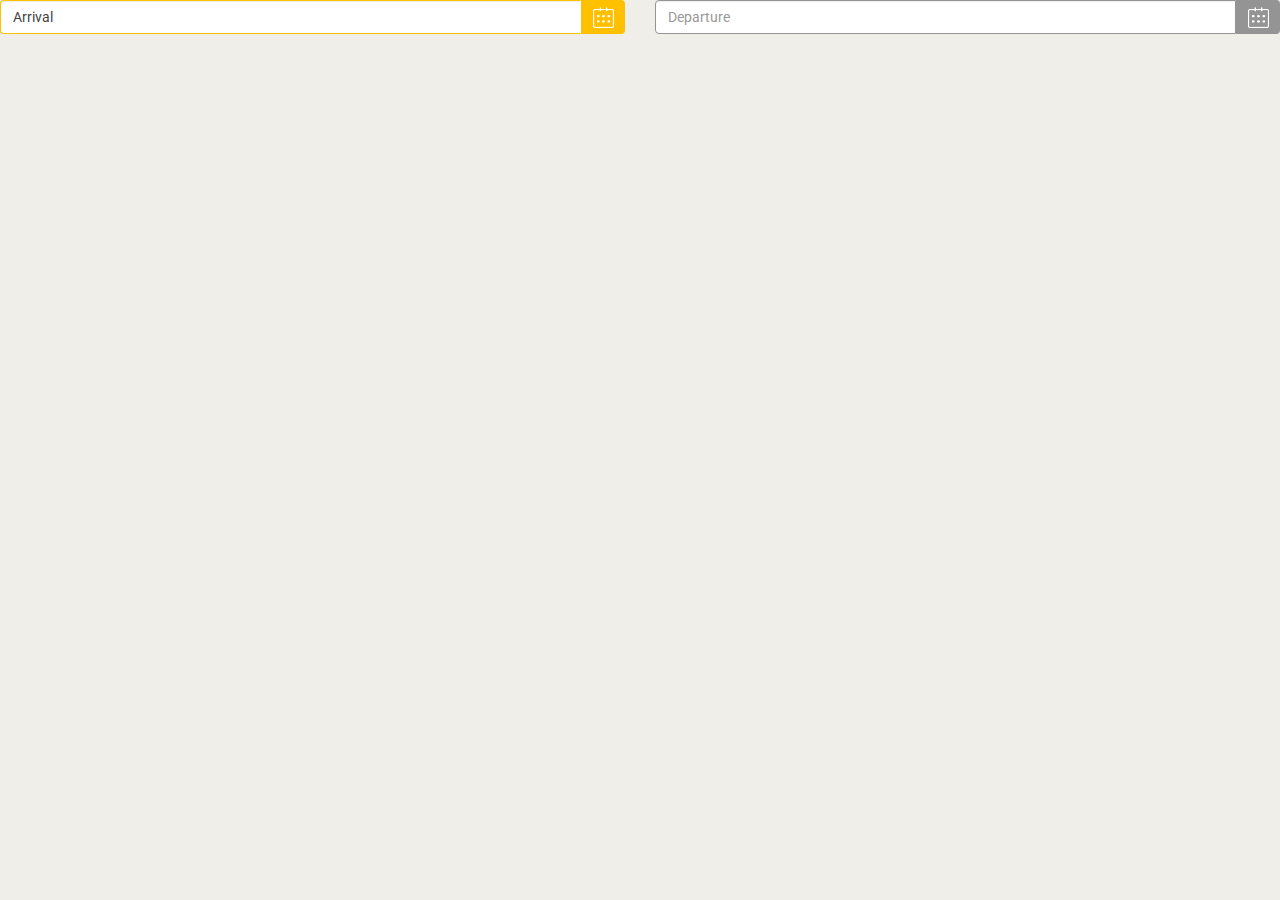
<file: index2.html>
<!doctype html>
<!--[if lte IE 8]><html class="lteie8"><![endif]-->
<!--[if gt IE 8]><!--><html><!--<![endif]-->
<head>
  <meta charset="utf-8">
  <title>Template</title>
  <meta name="viewport" content="initial-scale=1"/>
  <meta name="viewport" content="width=device-width, initial-scale=1.0, maximum-scale=1.0, user-scalable=no">
  <meta name="google-translate-customization" content="27e2a57448e5db71-e57288bac6c9d279-g6e5f1c0ed7134b39-15"></meta>
  <link rel="stylesheet" media="screen" href="css/jquery-ui-1.10.4.custom.css" >
  <link rel="stylesheet" media="screen" href="css/screen.css" >
  <link rel="stylesheet" media="screen" href="css/bootstrap.min.css" >
  <link rel="stylesheet" media="screen" href="css/bootstrap-theme.min.css" >

  <link href='http://fonts.googleapis.com/css?family=Roboto:400,400italic,700,100,900,300' rel='stylesheet' type='text/css'>
  <!--[if IE]><script src="js/html5shiv.js"></script><![endif]-->

  <script src="js/jquery.js"></script>
  <script src="js/bootstrap.min.js"></script>
  <script src="js/jquery.tools.min.js"></script>

  <script src="js/jquery.scrollTo.js"></script>
  <script src="js/jquery-ui-1.10.4.custom.min.js"></script>

  <script src="js/common.js"></script>
</head>
<body>










    <div class="row">
      <div class="col-md-6 col-sm-6 col-xs-6">
        <div class="input-group input-group_50 date1">
          <input type="text" class="form-control" placeholder="Arrival">
          <span class="input-group-addon  input-group-addon_cal">
          </span>
        </div>
        <div class="dp1-wrap">
          <div class="dp1"></div>
          <div class="dp1__in">
            <ul class="calendar__description">
              <li class="calendar__available"><span><i class="ico">10</i>Available</span></li>
              <li class="calendar__unavailable"><i class="ico">10</i><span>Unavailable</span></li>
              <li class="calendar__special"><i class="ico">10</i><span>Special offer</span></li>
            </ul>
          </div>
        </div>


        
      </div>
      <div class="col-md-6 col-sm-6 col-xs-6">
        <div class="input-group input-group_50 date2">
          <input type="text" class="form-control" placeholder="Departure">
          <span class="input-group-addon  input-group-addon_cal">
          </span>
        </div>
        <div class="dp2-wrap">
          <div class="dp2"></div>
          <div class="dp2__in">
            <ul class="calendar__description">
              <li class="calendar__available"><span><i class="ico">10</i>Available</span></li>
              <li class="calendar__unavailable"><i class="ico">10</i><span>Unavailable</span></li>
              <li class="calendar__special"><i class="ico">10</i><span>Special offer</span></li>
            </ul>
          </div>
        </div>
      </div>
    </div>





        







</body>
</html>
</file>
<file: css/screen.css>
/*done by Coderiver.com.ua */
html, body, div, span, applet, object, iframe, h1, h2, h3, h4, h5, h6, p, blockquote, pre, a, abbr, acronym, address, big, cite, code, del, dfn, em, img, ins, kbd, q, s, samp, small, strike, strong, sub, sup, tt, var, b, u, i, center, dl, dt, dd, ol, ul, li, fieldset, form, label, legend, table, caption, tbody, tfoot, thead, tr, th, td, article, aside, canvas, details, embed, figure, figcaption, footer, header, hgroup, menu, nav, output, ruby, section, summary, time, mark, audio, video { margin: 0; padding: 0; border: 0; vertical-align: baseline; }

body, html { height: 100%; }

img, fieldset, a img { border: none; }

input[type="submit"], button { cursor: pointer; }
input[type="submit"]::-moz-focus-inner, button::-moz-focus-inner { padding: 0; border: 0; }

textarea { overflow: auto; }

input, button { margin: 0; padding: 0; border: 0; }

input, textarea, select, button, h1, h2, h3, h4, h5, h6, a, span, a:focus { outline: none; }

ul, ol { list-style-type: none; }

@media only screen and (min-device-width: 320px) and (max-device-width: 480px) { * { -webkit-text-size-adjust: none; } }
table { border-spacing: 0; border-collapse: collapse; width: 100%; }

/*-------------------------  ------------------------- */
/*------------------------- general ------------------------- */
body { position: relative; font-size: 14px; line-height: 1.4; font-family: "Roboto", sans-serif !important; background: #f0eee8 !important; }

.out { padding-top: 9px; position: relative; }

.out__in { position: relative; z-index: 2; }

.bg { width: 100%; height: 845px; position: absolute; top: 0; left: 0; right: 0; background: url(../img/icons/bg.png) #f0eee8; background-repeat: no-repeat; background-size: cover; background-position: 50% 50%; }

.bg_mod { background: url(../img/bg.jpg) 0 0 repeat; height: 100%; }

h1, h2, h3, h4, h5, h6, .h1, .h2, .h3, .h4, .h5, .h6 { font-family: "Roboto", sans-serif !important; }

.h2 { font-size: 24px; font-weight: 100; color: #434343; }

.wrap { padding: 20px 25px; margin-bottom: 19px; border-top: 6px solid #5299f4; background: white; -webkit-border-radius: 4px; -moz-border-radius: 4px; -ms-border-radius: 4px; -o-border-radius: 4px; border-radius: 4px; color: #434343; *zoom: 1; }
.wrap:after { content: " "; display: table; clear: both; }
.wrap .h2 { font-weight: 100; font-size: 22px; color: #434343; margin: 0 0 15px; }

.wrap_mod { border-top: none; -webkit-border-radius: 0px; -moz-border-radius: 0px; -ms-border-radius: 0px; -o-border-radius: 0px; border-radius: 0px; }

.wrap__bottom { *zoom: 1; }
.wrap__bottom:after { content: " "; display: table; clear: both; }
.wrap__bottom .wrap__rating { float: left; }
.wrap__bottom .wrap__more { float: right; }

.wrap_slider { height: 510px; padding: 0; border: none; -webkit-border-radius: 3px; -moz-border-radius: 3px; -ms-border-radius: 3px; -o-border-radius: 3px; border-radius: 3px; }
@media only screen and (max-width: 500px) { .wrap_slider { height: auto; } }
@media only screen and (max-width: 450px) { .wrap_slider { height: auto; } }
@media only screen and (max-width: 380px) { .wrap_slider { height: auto; } }
@media only screen and (max-width: 600px) { .wrap_slider { height: auto; } }
@media only screen and (max-width: 767px) { .wrap_slider { height: auto; } }
@media (min-width: 768px) { .wrap_slider { height: auto; } }
.wrap_slider .col-md-8, .wrap_slider .col-md-4 { padding: 0; }

.wrap__more { color: #dea907; font-weight: 800; }
.wrap__more:hover { color: #dea907; }

/*------------------------- header & topper------------------------- */
.rating-wrap p { display: inline-block; }
.rating-wrap .rating { display: inline-block; }

.header-wrap__in { background: white; }

.header-wrap_mod .header .header__in { margin: 0; -webkit-border-radius: 0px; -moz-border-radius: 0px; -ms-border-radius: 0px; -o-border-radius: 0px; border-radius: 0px; }
.header-wrap_mod .topper__in { padding: 13px 10px 50px; }

.topper .topper__in { margin: 0; background: #5299f4; color: white; -webkit-border-radius: 3px 3px 0 0; -moz-border-radius: 3px 3px 0 0; -ms-border-radius: 3px 3px 0 0; -o-border-radius: 3px 3px 0 0; border-radius: 3px 3px 0 0; }
.topper .h3 { font-weight: 400; font-size: 22px; }

.header .header__in { padding: 15px 0; margin: 0 0 16px; background: white; -webkit-border-radius: 0px 0px 3px 3px; -moz-border-radius: 0px 0px 3px 3px; -ms-border-radius: 0px 0px 3px 3px; -o-border-radius: 0px 0px 3px 3px; border-radius: 0px 0px 3px 3px; }

/*------------------------- footer ------------------------- */
.footer { background: white; position: relative; z-index: 666; }
.footer .logo { float: left; position: absolute; top: 15px; left: 15px; }
@media only screen and (max-width: 380px) { .footer .logo { float: none; display: block; position: static; margin: 0 auto 10px; } }
@media only screen and (max-width: 450px) { .footer .logo { float: none; display: block; position: static; margin: 0 auto 10px; } }
.footer .copy { text-align: right; line-height: 1; color: #5c5c5c; }
@media only screen and (max-width: 380px) { .footer .copy { float: none; display: block; text-align: center; } }
@media only screen and (max-width: 450px) { .footer .copy { float: none; display: block; text-align: center; } }
.footer .copy p { margin-bottom: 8px; }
.footer .copy .copy__privacy { color: #ffde00; font-weight: 800; }

.footer__item { padding: 5px 10px 36px; border-top: 5px solid #5299f4; }
@media only screen and (max-width: 380px) { .footer__item.footer__item_l { text-align: left; } }
@media only screen and (max-width: 600px) { .footer__item.footer__item_l { text-align: left; }
  .footer__item .btn.btn_blue { padding: 6px 12px; font-size: 14px; }
  .footer__item.footer__item_r { text-align: right; }
  .footer__item.footer__item_r .social { display: inline-block; }
  .footer__item.footer__item_r .social li { margin-left: 3px; }
  .footer__item.footer__item_r .social li:first-child { margin-left: 0; } }
@media only screen and (max-width: 600px) and (max-width: 380px) { .footer__item.footer__item_l { text-align: center; } }
@media only screen and (max-width: 600px) and (max-width: 450px) { .footer__item.footer__item_l { text-align: center; } }
@media only screen and (max-width: 600px) and (max-width: 380px) { .footer__item.footer__item_r { text-align: center; } }
@media only screen and (max-width: 600px) and (max-width: 450px) { .footer__item.footer__item_r { text-align: center; } }
@media only screen and (max-width: 767px) { .footer__item { text-align: center; }
  .footer__item .social { display: inline-block; }
  .footer__item .h2 { font-size: 16px; }
  .footer__item .btn.btn_blue { padding: 5px 7px; font-size: 16px; } }
@media (min-width: 768px) { .footer__item { text-align: center; }
  .footer__item .social { display: inline-block; }
  .footer__item .h2 { font-size: 18px; }
  .footer__item .btn.btn_blue { padding: 5px 7px; font-size: 16px; } }
@media (min-width: 992px) { .footer__item { text-align: left; }
  .footer__item .h2 { font-size: 20px; }
  .footer__item .btn.btn_blue { padding: 13px 32px; font-size: 18px; } }
.footer__item .h2 { margin: 20px 0; font-weight: 100; color: #434343; }
.footer__item .social { margin-top: 3px; }

.copyright { padding: 25px; border-top: 1px solid #cacaca; font-size: 12px; }

.logo { display: inline-block; background: url('../img/icons-sda1989df2f.png') 0 -853px no-repeat; width: 116px; height: 62px; font: 0/0 a; text-shadow: none; color: transparent; }

.logo2 { display: block; font-size: 30px; font-weight: bold; color: white; text-decoration: none; position: relative; }
.logo2 .logo2__i { content: ""; position: absolute; top: 0; left: 0; background: url('../img/icons-sda1989df2f.png') 0 -1283px no-repeat; width: 136px; height: 79px; }
.logo2 .logo2__title { position: absolute; top: 40px; left: 47px; }
.logo2:hover { color: white; text-decoration: none; }

/*------------------------- block ------------------------- */
.btn-wrap { margin-top: 24px; font-size: 0; text-align: right; }
@media only screen and (max-width: 767px) { .btn-wrap { margin-bottom: 10px; text-align: center; } }

.btn.btn_custum { width: 42px; margin-left: 7px; display: inline-block; text-align: center; -webkit-border-radius: 5px; -moz-border-radius: 5px; -ms-border-radius: 5px; -o-border-radius: 5px; border-radius: 5px; color: white; }
.btn.btn_custum.btn_top { text-align: center; height: 38px; line-height: 38px; padding: 0; }
.btn.btn_custum.btn_top .ico { position: relative; top: -2px; left: 1px; }
.btn.btn_dark { background: #313131; }
.btn.btn_dark:hover, .btn.btn_dark:focus { color: white; text-decoration: none; }
.btn.btn_blue { padding: 13px 32px; border: 1px solid #7bb3cb; -webkit-border-radius: 4px; -moz-border-radius: 4px; -ms-border-radius: 4px; -o-border-radius: 4px; border-radius: 4px; background-color: #5199f3; background-image: -webkit-gradient(linear, 50% 0%, 50% 100%, color-stop(0%, #78c8f9), color-stop(100%, #2d6bef)); background-image: -webkit-linear-gradient(#78c8f9, #2d6bef); background-image: -moz-linear-gradient(#78c8f9, #2d6bef); background-image: -o-linear-gradient(#78c8f9, #2d6bef); background-image: linear-gradient(#78c8f9, #2d6bef); color: white; font-size: 18px; font-weight: 800; text-shadow: 0 -1px 0 black; }
.btn.btn_blue:hover { color: white; }
.btn.btn_warning { padding: 13px 32px; border: 1px solid #eec10b; -webkit-border-radius: 4px; -moz-border-radius: 4px; -ms-border-radius: 4px; -o-border-radius: 4px; border-radius: 4px; background-color: #5199f3; background-image: -webkit-gradient(linear, 50% 0%, 50% 100%, color-stop(0%, #ed9e0a), color-stop(100%, #f9db1c)); background-image: -webkit-linear-gradient(#ed9e0a, #f9db1c); background-image: -moz-linear-gradient(#ed9e0a, #f9db1c); background-image: -o-linear-gradient(#ed9e0a, #f9db1c); background-image: linear-gradient(#ed9e0a, #f9db1c); color: white; font-size: 22px; font-weight: 800; text-shadow: 0 -1px 0 rgba(239, 168, 13, 0.75); }
.btn.btn_warning:hover { color: white; }
.btn.btn_warning:active { outline: 0; background-image: -webkit-gradient(linear, 50% 0%, 50% 100%, color-stop(0%, #f9db1c), color-stop(100%, #ed9e0a)); background-image: -webkit-linear-gradient(#f9db1c, #ed9e0a); background-image: -moz-linear-gradient(#f9db1c, #ed9e0a); background-image: -o-linear-gradient(#f9db1c, #ed9e0a); background-image: linear-gradient(#f9db1c, #ed9e0a); -webkit-box-shadow: inset 0 3px 5px rgba(0, 0, 0, 0.125); -moz-box-shadow: inset 0 3px 5px rgba(0, 0, 0, 0.125); box-shadow: inset 0 3px 5px rgba(0, 0, 0, 0.125); }

.dropdown-menu { max-height: 246px; overflow-y: scroll; }

.dropdown.dropdown_bl { display: inline-block; }
.dropdown.dropdown_bl .dropdown-menu { background: #313131; margin: -4px 0 0; right: 0px; left: initial; border: none; -webkit-border-radius: 3px 0 3px 3px; -moz-border-radius: 3px 0 3px 3px; -ms-border-radius: 3px 0 3px 3px; -o-border-radius: 3px 0 3px 3px; border-radius: 3px 0 3px 3px; }
.dropdown.dropdown_bl .dropdown-menu li { margin-top: 5px; }
.dropdown.dropdown_bl .dropdown-menu li:first-child { margin-top: 0; }
.dropdown.dropdown_bl .dropdown-menu li .ico { margin-right: 10px; }
.dropdown.dropdown_bl .dropdown-menu li a { color: white; text-align: left; }
.dropdown.dropdown_bl .dropdown-menu li a:hover { background: #444242; }
.dropdown.dropdown_bl .dropdown-menu_mod { min-width: 70px; }
.dropdown.open { -webkit-border-radius: 3px 3px 0px 3px; -moz-border-radius: 3px 3px 0px 3px; -ms-border-radius: 3px 3px 0px 3px; -o-border-radius: 3px 3px 0px 3px; border-radius: 3px 3px 0px 3px; }
.dropdown .flag_au { display: inline-block; margin-right: 4px; background: url('../img/icons-sda1989df2f.png') 0 -1068px no-repeat; width: 26px; height: 25px; }
.dropdown .flag_da { display: inline-block; margin-right: 4px; background: url('../img/icons-sda1989df2f.png') 0 -1372px no-repeat; width: 25px; height: 24px; }
.dropdown .flag_de { display: inline-block; margin-right: 4px; background: url('../img/icons-sda1989df2f.png') 0 -1249px no-repeat; width: 25px; height: 24px; }
.dropdown .flag_en { display: inline-block; margin-right: 4px; background: url('../img/icons-sda1989df2f.png') 0 -967px no-repeat; width: 25px; height: 25px; }
.dropdown .flag_en_us { display: inline-block; margin-right: 4px; background: url('../img/icons-sda1989df2f.png') 0 -1002px no-repeat; width: 25px; height: 24px; }
.dropdown .flag_fr { display: inline-block; margin-right: 4px; background: url('../img/icons-sda1989df2f.png') 0 -1474px no-repeat; width: 25px; height: 25px; }
.dropdown .flag_es { display: inline-block; margin-right: 4px; background: url('../img/icons-sda1989df2f.png') 0 -1103px no-repeat; width: 25px; height: 25px; }
.dropdown .flag_it { display: inline-block; margin-right: 4px; background: url('../img/icons-sda1989df2f.png') 0 -1439px no-repeat; width: 23px; height: 25px; }
.dropdown .flag_nb { display: inline-block; margin-right: 4px; background: url('../img/icons-sda1989df2f.png') 0 -1214px no-repeat; width: 22px; height: 25px; }
.dropdown .flag_ru { display: inline-block; margin-right: 4px; background: url('../img/icons-sda1989df2f.png') 0 -1406px no-repeat; width: 25px; height: 23px; }
.dropdown .flag_sv { display: inline-block; margin-right: 4px; background: url('../img/icons-sda1989df2f.png') 0 -1138px no-repeat; width: 23px; height: 24px; }
.dropdown .flag_pt { display: inline-block; margin-right: 4px; background: url('../img/icons-sda1989df2f.png') 0 -1036px no-repeat; width: 22px; height: 22px; }

.owners { margin-top: 5px; position: relative; font-size: 0; *zoom: 1; }
.owners:after { content: " "; display: table; clear: both; }
.owners:after { content: ""; width: 1px; height: 80px; background: #ececec; position: absolute; right: 0; top: 0; -webkit-box-shadow: 1px 0 0 #dddddd; -moz-box-shadow: 1px 0 0 #dddddd; box-shadow: 1px 0 0 #dddddd; }
@media only screen and (max-width: 767px) { .owners { margin-left: -80px; margin-bottom: 10px; text-align: center; }
  .owners:after { content: none; } }
@media only screen and (max-width: 500px) { .owners { margin-left: -15px; } }
@media only screen and (max-width: 450px) { .owners { margin-left: -15px; } }
@media only screen and (max-width: 380px) { .owners { margin-left: -15px; } }
@media (min-width: 768px) { .owners:after { right: -6px; } }
@media (min-width: 992px) { .owners:after { right: 0; } }

.owners__media { width: 80px; height: 80px; overflow: hidden; display: inline-block; vertical-align: top; }
.owners__media img { max-width: 100%; }

.owners__link { display: inline-block; margin-left: 17px; font-size: 18px; color: #2a2a2a; font-weight: bold; vertical-align: top; }
.owners__link:hover { color: #2a2a2a; }
@media (min-width: 768px) { .owners__link { font-size: 14px; } }
@media (min-width: 992px) { .owners__link { font-size: 18px; } }

.owners__info { margin-left: 12px; display: inline-block; font-size: 12px; }

.owners_mod { margin-bottom: 12px; padding: 9px; background: #ebebeb; overflow: hidden; -webkit-border-radius: 4px; -moz-border-radius: 4px; -ms-border-radius: 4px; -o-border-radius: 4px; border-radius: 4px; *zoom: 1; }
.owners_mod:after { content: " "; display: table; clear: both; }
@media only screen and (max-width: 767px) { .owners_mod { margin-left: 0px; } }
.owners_mod:after { content: none; }
.owners_mod .owners__media { width: 80px; height: 67px; float: left; margin-right: 10px; }
.owners_mod .owners__info { overflow: hidden; display: block; }
.owners_mod .owners__link { margin-left: 0; }

.owners_mod2 { padding: 9px; background: #ebebeb; -webkit-border-radius: 4px 4px 0 0; -moz-border-radius: 4px 4px 0 0; -ms-border-radius: 4px 4px 0 0; -o-border-radius: 4px 4px 0 0; border-radius: 4px 4px 0 0; }
@media only screen and (max-width: 767px) { .owners_mod2 { margin-left: 0px; } }
.owners_mod2:after { content: none; }
.owners_mod2 .owners__media { width: 80px; height: 67px; }
.owners_mod2 .owners__link { margin-left: 0; }

.owners-tel { padding: 8px 0 15px; margin-bottom: 50px; background: #f6c918; border-top: 2px solid white; text-align: center; line-height: 1; color: white; -webkit-border-radius: 0px 0px 4px 4px; -moz-border-radius: 0px 0px 4px 4px; -ms-border-radius: 0px 0px 4px 4px; -o-border-radius: 0px 0px 4px 4px; border-radius: 0px 0px 4px 4px; }
.owners-tel p { margin: 9px 0 0; }
.owners-tel strong { font-size: 16px; }

.another-mail { display: block; text-align: center; color: #f6c918; font-weight: bold; color: #f6c918; font-weight: bold; }
.another-mail:hover { color: #f6c918; }

.call { font-weight: bold; text-align: center; line-height: 1; position: relative; color: #434343; }
.call:after { content: ""; background: url('../img/icons-sda1989df2f.png') 0 -2094px no-repeat; width: 19px; height: 79px; position: absolute; top: 5px; right: 0; }
@media only screen and (max-width: 767px) { .call { text-align: center; }
  .call:after { content: none; } }
@media (min-width: 768px) { .call { font-size: 14px; }
  .call:after { content: none; } }
@media (min-width: 992px) { .call { font-size: 18px; }
  .call:after { content: ""; } }

.call__num { font-weight: 800; }
@media (min-width: 768px) { .call__num { font-size: 18px; } }
@media (min-width: 992px) { .call__num { font-size: 24px; } }

.call__now { color: black; }

.call_mod { font-size: 16px; text-align: left; font-weight: normal; }
@media only screen and (max-width: 450px) { .call_mod { text-align: center; } }
@media only screen and (max-width: 380px) { .call_mod { text-align: center; } }
.call_mod strong { font-weight: 800; }
.call_mod:after { content: none; }

.send { font-weight: bold; color: black; text-align: center; }
@media (min-width: 768px) { .send { font-size: 14px; }
  .send .btn { padding: 5px 7px; font-size: 16px; } }
@media (min-width: 992px) { .send { font-size: 18px; }
  .send .btn { padding: 13px 32px; font-size: 18px; } }

.social { font-size: 0; overflow: hidden; }
.social .ico { -webkit-transition: 0.2s; -moz-transition: 0.2s; -o-transition: 0.2s; transition: 0.2s; }
.social .ico:hover { filter: progid:DXImageTransform.Microsoft.Alpha(Opacity=80); opacity: 0.8; -webkit-transition: 0.2s; -moz-transition: 0.2s; -o-transition: 0.2s; transition: 0.2s; }
.social li { margin-left: 9px; float: left; overflow: hidden; }
.social li:first-child { margin-left: 0; }
.social .fb { background: url('../img/icons-sda1989df2f.png') 0 -925px no-repeat; width: 32px; height: 32px; }
.social .tw { background: url('../img/icons-sda1989df2f.png') 0 -1172px no-repeat; width: 32px; height: 32px; }
.social .pt { background: url('../img/icons-sda1989df2f.png') 0 -1036px no-repeat; width: 22px; height: 22px; }

.translate { height: 25px; line-height: 25px; display: inline-block; -webkit-border-radius: 4px; -moz-border-radius: 4px; -ms-border-radius: 4px; -o-border-radius: 4px; border-radius: 4px; background: #efefef; border: 1px solid #969696; color: #434343; font-weight: bold; padding: 0px 20px 0px 32px; position: relative; text-decoration: none; -webkit-box-sizing: border-box; -moz-box-sizing: border-box; box-sizing: border-box; }
@media only screen and (max-width: 380px) { .translate.pull-right { float: none !important; } }
.translate:before { content: ""; background: url('../img/icons-sda1989df2f.png') 0 -1796px no-repeat; width: 24px; height: 24px; position: absolute; left: 0; top: 0; }
.translate:hover { text-decoration: none; color: #434343; }

.widget1 { min-height: 209px; }
.widget1 p { margin-bottom: 20px; }

@media only screen and (max-width: 500px) { .widget1_mob-hide { display: none; } }

.widget2 { min-height: 771px; }

.more { color: #ffc000; font-weight: 800; }
.more:hover { color: #ffc000; text-decoration: underline; }

.description__top { margin-bottom: 10px; overflow: hidden; }

.description__rating p { margin-bottom: 5px; }

.description__hide { display: none; }

.about__item { margin-top: 25px; }
.about__item p { line-height: 1; }
.about__item ul { margin: 5px 0 5px 20px; list-style-type: disc; }

.my-label { margin-bottom: 10px; position: relative; }

.input-group { width: 100%; }

.my-label_m { position: relative; }

.calendar-wrap { position: static !important; }

.input-group_mod-list { width: 100%; }
.input-group_mod-list input { border-color: #949494; border-bottom-left-radius: 4px !important; border-top-left-radius: 4px !important; font-size: 14px; font-weight: 400; color: #919191; }
.input-group_mod-list input:-ms-input-placeholder { font-size: 14px; color: #919191; font-weight: 400; }
.input-group_mod-list input:-moz-placeholder { font-size: 14px; color: #919191; font-weight: 400; }
.input-group_mod-list input::-moz-placeholder { font-size: 14px; color: #919191; font-weight: 400; }
.input-group_mod-list input::-webkit-input-placeholder { font-size: 14px; color: #919191; font-weight: 400; }
.input-group_mod-list input::placeholder { font-size: 14px; color: #919191; font-weight: 400; }
.input-group_mod-list .arr { background: url('../img/icons-sda1989df2f.png') 0 -2361px no-repeat; width: 18px; height: 11px; }
.input-group_mod-list .input-group-btn { position: static; }
.input-group_mod-list .input-group-btn .btn { background: #949494; }
.input-group_mod-list .input-group-btn.open .btn { background: #5299f5; }
.input-group_mod-list .input-group-btn.open .arr { -webkit-transform: rotate(180deg); -moz-transform: rotate(180deg); -ms-transform: rotate(180deg); -o-transform: rotate(180deg); transform: rotate(180deg); }
.input-group_mod-list .input-group-btn .dropdown-menu { margin: 0; left: 0; border-color: #b9b9b9; }
.input-group_mod-list .input-group-btn .dropdown-menu li a { white-space: normal; }
.input-group_mod-list .input-group-btn .dropdown-menu li a:hover { background: #5299f5; color: white; }

.has-warning .form-control { border-color: #454545; color: #454545; }
.has-warning .form-control:-ms-input-placeholder { color: #454545; }
.has-warning .form-control:-moz-placeholder { color: #454545; }
.has-warning .form-control::-moz-placeholder { color: #454545; }
.has-warning .form-control::-webkit-input-placeholder { color: #454545; }
.has-warning .form-control::placeholder { color: #454545; }

.has-error .form-control { border-color: #a50000; color: #a50000; }
.has-error .form-control:-ms-input-placeholder { color: #a50000; }
.has-error .form-control:-moz-placeholder { color: #a50000; }
.has-error .form-control::-moz-placeholder { color: #a50000; }
.has-error .form-control::-webkit-input-placeholder { color: #a50000; }
.has-error .form-control::placeholder { color: #a50000; }

.input-group_mod { width: 100%; }
.input-group_mod input { border-color: #949494; border-bottom-left-radius: 4px !important; border-top-left-radius: 4px !important; border-top-right-radius: 4px !important; border-bottom-right-radius: 4px !important; font-size: 14px; font-weight: 400; color: #919191; }
.input-group_mod input:-ms-input-placeholder { font-size: 14px; color: #919191; font-weight: 400; }
.input-group_mod input:-moz-placeholder { font-size: 14px; color: #919191; font-weight: 400; }
.input-group_mod input::-moz-placeholder { font-size: 14px; color: #919191; font-weight: 400; }
.input-group_mod input::-webkit-input-placeholder { font-size: 14px; color: #919191; font-weight: 400; }
.input-group_mod input::placeholder { font-size: 14px; color: #919191; font-weight: 400; }
.input-group_mod .input-group-addon_mod { background: #949494; border-color: #949494; color: white; -webkit-border-radius: 4px 0 0 4px; -moz-border-radius: 4px 0 0 4px; -ms-border-radius: 4px 0 0 4px; -o-border-radius: 4px 0 0 4px; border-radius: 4px 0 0 4px; }

.input-group-addon { -webkit-transition: ease-in-out 0.15s; -moz-transition: ease-in-out 0.15s; -o-transition: ease-in-out 0.15s; transition: ease-in-out 0.15s; }
.input-group-addon.input-group-addon_cal { width: 44px; background: #949494; border-color: #949494; padding: 6px 12px; position: relative; }
.input-group-addon.input-group-addon_cal:before { content: ""; background: url('../img/icons-sda1989df2f.png') 0 -2294px no-repeat; width: 21px; height: 21px; position: absolute; margin-top: -10px; top: 50%; margin-left: -10px; left: 50%; }
.input-group-addon:last-child { border-left: 1px solid transparent !important; }

.input-group_mod2 input { border-bottom-left-radius: 0px !important; border-top-left-radius: 0px !important; border-top-right-radius: 4px !important; border-bottom-right-radius: 4px !important; }

.input-group_mini .dropdown-menu { min-width: initial; right: 0; }

.input-group_50 input { border-color: #949494; }
.input-group_50:hover input { border-color: #ffc000; border-right-color: transparent; }
.input-group_50:hover input:-ms-input-placeholder { color: #434343; }
.input-group_50:hover input:-moz-placeholder { color: #434343; }
.input-group_50:hover input::-moz-placeholder { color: #434343; }
.input-group_50:hover input::-webkit-input-placeholder { color: #434343; }
.input-group_50:hover input::placeholder { color: #434343; }
.input-group_50:hover .input-group-addon { background-color: #ffc000; border: 1px solid #ffc000; -webkit-transition: ease-in-out 0.15s; -moz-transition: ease-in-out 0.15s; -o-transition: ease-in-out 0.15s; transition: ease-in-out 0.15s; }

.js-calendar-active.is-active input { border-color: #ffc000; border-right-color: transparent; }
.js-calendar-active.is-active input:-ms-input-placeholder { color: #434343; }
.js-calendar-active.is-active input:-moz-placeholder { color: #434343; }
.js-calendar-active.is-active input::-moz-placeholder { color: #434343; }
.js-calendar-active.is-active input::-webkit-input-placeholder { color: #434343; }
.js-calendar-active.is-active input::placeholder { color: #434343; }
.js-calendar-active.is-active .input-group-addon { background-color: #ffc000; border: 1px solid #ffc000; -webkit-transition: ease-in-out 0.15s; -moz-transition: ease-in-out 0.15s; -o-transition: ease-in-out 0.15s; transition: ease-in-out 0.15s; }

.hover-blue:hover input { border-color: #5299f4; }
.hover-blue:hover input:-ms-input-placeholder { color: #434343; }
.hover-blue:hover input:-moz-placeholder { color: #434343; }
.hover-blue:hover input::-moz-placeholder { color: #434343; }
.hover-blue:hover input::-webkit-input-placeholder { color: #434343; }
.hover-blue:hover input::placeholder { color: #434343; }
.hover-blue:hover .btn-default, .hover-blue:hover .input-group-addon { background: #5299f4; border-color: #5299f4; }

textarea.form-control { resize: vertical; font-weight: 400; color: #919191; border-color: #949494; }

.form-control { font-weight: 400; border-color: #949494; }

.map__item { height: 392px; margin-bottom: 15px; }

.map__meta { margin-bottom: 5px; *zoom: 1; }
.map__meta:after { content: " "; display: table; clear: both; }

.map__descr { margin: 10px 0 0; }

.calendar { position: relative; }

.calendar__meta { margin-bottom: 50px; *zoom: 1; }
.calendar__meta:after { content: " "; display: table; clear: both; }

.calendar__switch { margin-bottom: 10px; clear: both; overflow: hidden; }
.calendar__switch .calendar__switch-left { float: left; cursor: pointer; }
.calendar__switch .calendar__switch-left .ico { background: url('../img/icons-sda1989df2f.png') 0 -1509px no-repeat; width: 30px; height: 32px; margin-right: 10px; }
.calendar__switch .calendar__switch-right { float: right; cursor: pointer; }
.calendar__switch .calendar__switch-right .ico { background: url('../img/icons-sda1989df2f.png') 0 -1594px no-repeat; width: 30px; height: 32px; margin-left: 10px; }

/*-------------------------  datepicker ------------------------- */
@media only screen and (max-width: 500px) { .datepicker .ui-datepicker-group:nth-child(3) { display: none; }
  .datepicker .ui-datepicker-group:nth-child(4) { display: none; }
  .datepicker .ui-datepicker-group:nth-child(5) { display: none; }
  .datepicker .ui-datepicker-group:nth-child(6) { display: none; }
  .datepicker .ui-datepicker-group:nth-child(7) { display: none; }
  .datepicker .ui-datepicker-group:nth-child(8) { display: none; } }
@media only screen and (max-width: 450px) { .datepicker .ui-datepicker-group:nth-child(3) { display: none; }
  .datepicker .ui-datepicker-group:nth-child(4) { display: none; }
  .datepicker .ui-datepicker-group:nth-child(5) { display: none; }
  .datepicker .ui-datepicker-group:nth-child(6) { display: none; }
  .datepicker .ui-datepicker-group:nth-child(7) { display: none; }
  .datepicker .ui-datepicker-group:nth-child(8) { display: none; } }
@media only screen and (max-width: 380px) { .datepicker .ui-datepicker-group:nth-child(3) { display: none; }
  .datepicker .ui-datepicker-group:nth-child(4) { display: none; }
  .datepicker .ui-datepicker-group:nth-child(5) { display: none; }
  .datepicker .ui-datepicker-group:nth-child(6) { display: none; }
  .datepicker .ui-datepicker-group:nth-child(7) { display: none; }
  .datepicker .ui-datepicker-group:nth-child(8) { display: none; } }
@media only screen and (max-width: 767px) { .datepicker .ui-datepicker-group:nth-child(8) { display: none; }
  .datepicker .ui-datepicker-group:nth-child(7) { display: none; } }
@media (min-width: 768px) { .datepicker .ui-datepicker-group:nth-child(8) { display: none; }
  .datepicker .ui-datepicker-group:nth-child(7) { display: none; } }
@media (min-width: 992px) { .datepicker .ui-datepicker-group:nth-child(8) { display: block; }
  .datepicker .ui-datepicker-group:nth-child(7) { display: block; } }

.calendar__cont { width: 100%; }
.calendar__cont .ui-datepicker th { background: #f3f3f3; padding: 0.3em; border-right: 2px solid white; border-bottom: 1px solid white; }
.calendar__cont .ui-datepicker.ui-datepicker-multi { width: 100% !important; }
.calendar__cont .ui-datepicker.ui-datepicker-multi .ui-datepicker-group table { width: 100%; margin: 0; }
.calendar__cont .ui-datepicker-group { margin-bottom: 40px; }

.ui-datepicker-multi-2 .ui-datepicker-group { width: 48%; }
@media only screen and (max-width: 600px) { .ui-datepicker-multi-2 .ui-datepicker-group { width: 100%; } }
.ui-datepicker-multi-2 .ui-datepicker-group.ui-datepicker-group-first { margin-right: 4%; }
@media only screen and (max-width: 600px) { .ui-datepicker-multi-2 .ui-datepicker-group.ui-datepicker-group-first { margin-right: 0; } }

@media only screen and (max-width: 767px) { .ui-datepicker { width: 400px !important; } }
@media only screen and (max-width: 600px) { .ui-datepicker { width: 300px !important; } }

.ui-datepicker { padding: 0; cursor: pointer; border: none; }
.ui-datepicker .ui-datepicker-current { display: none; }
.ui-datepicker span.ui-icon { display: none; border: none; }
.ui-datepicker .ui-datepicker-prev, .ui-datepicker .ui-datepicker-next { width: 30px; height: 32px; border: 1px solid #7bb3cb; background-color: #5199f3; position: absolute; top: 18px; padding: 0 5px; cursor: pointer; background-image: -webkit-gradient(linear, 50% 0%, 50% 100%, color-stop(0%, #78c8f9), color-stop(100%, #2d6bef)); background-image: -webkit-linear-gradient(#78c8f9, #2d6bef); background-image: -moz-linear-gradient(#78c8f9, #2d6bef); background-image: -o-linear-gradient(#78c8f9, #2d6bef); background-image: linear-gradient(#78c8f9, #2d6bef); -webkit-border-radius: 6px; -moz-border-radius: 6px; -ms-border-radius: 6px; -o-border-radius: 6px; border-radius: 6px; -webkit-box-sizing: border-box; -moz-box-sizing: border-box; box-sizing: border-box; }
.ui-datepicker .ui-datepicker-prev:before, .ui-datepicker .ui-datepicker-next:before { content: ""; position: absolute; top: 6px; }
.ui-datepicker .ui-datepicker-prev { left: 26px; }
.ui-datepicker .ui-datepicker-prev:before { background: url('../img/icons-sda1989df2f.png') 0 -2065px no-repeat; width: 10px; height: 19px; left: 9px; }
.ui-datepicker .ui-datepicker-next { right: 26px; }
.ui-datepicker .ui-datepicker-next:before { background: url('../img/icons-sda1989df2f.png') 0 -2183px no-repeat; width: 10px; height: 19px; left: 10px; }
.ui-datepicker .ui-datepicker-prev { top: 60px; left: 25px; }
.ui-datepicker .ui-datepicker-prev:hover:after { text-decoration: none; color: black; }
.ui-datepicker .ui-datepicker-prev:after { content: "Previous"; font-size: 14px; color: black; text-decoration: none; position: absolute; left: 40px; top: 7px; font-weight: normal; }
.ui-datepicker .ui-datepicker-next { top: 60px; right: 25px; }
.ui-datepicker .ui-datepicker-next:hover:after { text-decoration: none; color: black; }
.ui-datepicker .ui-datepicker-next:after { content: "Next"; font-size: 14px; color: black; text-decoration: none; position: absolute; left: -40px; top: 7px; font-weight: normal; }
.ui-datepicker .ui-widget-header { padding: 1px 0; background: #5299f4; border: none; -webkit-border-radius: 3px 3px 0 0; -moz-border-radius: 3px 3px 0 0; -ms-border-radius: 3px 3px 0 0; -o-border-radius: 3px 3px 0 0; border-radius: 3px 3px 0 0; position: static; }
.ui-datepicker .ui-datepicker-year { font-weight: 900; font-size: 14px; }
.ui-datepicker .ui-state-default { border: none; background: #f3f3f3; color: #464646; font-size: 14px; font-weight: normal; text-align: center; }
.ui-datepicker .ui-state-active { background: #f3f3f3; }

.ui-state-unavailable a { background: #f8b8b8 !important; }

.ui-state-special a { font-weight: bold !important; }

.ui-widget-content { background: white; border: none; }

.ui-datepicker-calendar { table-layout: fixed; }

.calendar__description { *zoom: 1; }
.calendar__description:after { content: " "; display: table; clear: both; }
.calendar__description li { margin-right: 10px; float: left; position: relative; }
@media only screen and (max-width: 500px) { .calendar__description li { margin-bottom: 10px; } }
.calendar__description li .ico { width: 31px; height: 31px; line-height: 31px; margin-right: 10px; font-size: 14px; color: #313131; display: inline-block; text-align: center; font-style: normal; }
.calendar__description li.calendar__available .ico { background: #f3f3f3; border: 1px solid #a4a4a4; }
.calendar__description li.calendar__unavailable .ico { background: #ffbfbf; border: 1px solid gainsboro; }
.calendar__description li.calendar__special { font-weight: bold; margin-right: 0; }
.calendar__description li.calendar__special .ico { background: #f3f3f3; border: 1px solid #a4a4a4; font-weight: normal; }

.calendar__description_mod { text-align: center; }
.calendar__description_mod li { float: none; display: inline-block; }
@media only screen and (max-width: 600px) { .calendar__description_mod li { display: block; } }

.placeing__meta { margin-bottom: 10px; *zoom: 1; }
.placeing__meta:after { content: " "; display: table; clear: both; }

.placeing__descr { margin: 5px 0 0; }

.table { margin-bottom: 20px; }
.table thead th { padding: 6px 15px; background: #5299f4; color: white; text-align: center; }
.table thead .table__label-first { -webkit-border-radius: 4px 0px 0 0; -moz-border-radius: 4px 0px 0 0; -ms-border-radius: 4px 0px 0 0; -o-border-radius: 4px 0px 0 0; border-radius: 4px 0px 0 0; }
.table thead .table__label-last { -webkit-border-radius: 0px 4px 0 0; -moz-border-radius: 0px 4px 0 0; -ms-border-radius: 0px 4px 0 0; -o-border-radius: 0px 4px 0 0; border-radius: 0px 4px 0 0; }
.table tbody tr:nth-child(2n) td { background: #e5e5e5; }
.table tbody td { padding: 7px 15px; background: #f3f3f3; border-left: 1px solid white; border-bottom: 1px solid white; text-align: center; font-size: 12px; }
.table tbody td:first-child { border-left: none; }
@media only screen and (max-width: 380px) { .table .table__hide-mobile { display: none; } }
@media only screen and (max-width: 450px) { .table .table__hide-mobile { display: none; } }
@media only screen and (max-width: 500px) { .table .table__hide-mobile { display: none; } }

.slider { padding: 30px 65px 0; position: relative; }
@media only screen and (max-width: 380px) { .slider { padding: 75px 0 0; } }
@media only screen and (max-width: 450px) { .slider { padding: 75px 0 0; } }
.slider .h2 { padding: 0 15px; }

.slider__switch-left, .slider__switch-right { width: 40px; height: 43px; border: 1px solid #7bb3cb; background-color: #5199f3; position: absolute; top: 50%; margin-top: -21px; padding: 0 5px; background-image: -webkit-gradient(linear, 50% 0%, 50% 100%, color-stop(0%, #78c8f9), color-stop(100%, #2d6bef)); background-image: -webkit-linear-gradient(#78c8f9, #2d6bef); background-image: -moz-linear-gradient(#78c8f9, #2d6bef); background-image: -o-linear-gradient(#78c8f9, #2d6bef); background-image: linear-gradient(#78c8f9, #2d6bef); -webkit-border-radius: 6px; -moz-border-radius: 6px; -ms-border-radius: 6px; -o-border-radius: 6px; border-radius: 6px; -webkit-box-sizing: border-box; -moz-box-sizing: border-box; box-sizing: border-box; cursor: pointer; }
@media only screen and (max-width: 380px) { .slider__switch-left, .slider__switch-right { top: 40px; } }
@media only screen and (max-width: 450px) { .slider__switch-left, .slider__switch-right { top: 40px; } }
.slider__switch-left:before, .slider__switch-right:before { content: ""; position: absolute; top: 12px; }

.slider__switch-left { left: 20px; }
@media only screen and (max-width: 380px) { .slider__switch-left { left: 10px; } }
@media only screen and (max-width: 450px) { .slider__switch-left { left: 10px; } }
.slider__switch-left:before { background: url('../img/icons-sda1989df2f.png') 0 -2065px no-repeat; width: 10px; height: 19px; left: 13px; }
.slider__switch-left .ico { left: 20px; }
@media only screen and (max-width: 380px) { .slider__switch-left .ico { left: 10px; } }
@media only screen and (max-width: 450px) { .slider__switch-left .ico { left: 10px; } }

.slider__switch-right { right: 20px; }
.slider__switch-right:before { right: 13px; background: url('../img/icons-sda1989df2f.png') 0 -2183px no-repeat; width: 10px; height: 19px; }
.slider__switch-right .ico { right: 20px; }
@media only screen and (max-width: 380px) { .slider__switch-right .ico { right: 10px; } }
@media only screen and (max-width: 450px) { .slider__switch-right .ico { right: 10px; } }

.slider__item { width: 100%; padding-bottom: 50px; overflow: hidden; white-space: normal; vertical-align: top; }
@media only screen and (max-width: 767px) { .slider__item .col-md-4:nth-child(2) { display: none; }
  .slider__item .col-md-4:nth-child(3) { display: none; } }
@media (min-width: 768px) { .slider__item .col-md-4:nth-child(2) { display: none; }
  .slider__item .col-md-4:nth-child(3) { display: none; } }
@media (min-width: 992px) { .slider__item .col-md-4:nth-child(2) { display: block; }
  .slider__item .col-md-4:nth-child(3) { display: block; } }

@media only screen and (max-width: 767px) { .slider__item-in { margin-bottom: 15px; } }
@media (min-width: 768px) { .slider__item-in { margin-bottom: 15px; } }
@media (min-width: 992px) { .slider__item-in { margin-bottom: 0px; } }

.slider__meta { margin: 0; }

.slider__rate { margin: 0 0 5px; }
.slider__rate span { margin-left: 5px; }

.slider__pager { margin: 0 -65px; border-top: 1px solid #e9e8e6; padding: 15px 0; text-align: center; }
@media only screen and (max-width: 450px) { .slider__pager { margin: 0; } }
@media only screen and (max-width: 380px) { .slider__pager { margin: 0; } }
.slider__pager span { width: 12px; height: 12px; margin-right: 5px; display: inline-block; background: #c7c5be; border: 1px solid transparent; -webkit-border-radius: 50%; -moz-border-radius: 50%; -ms-border-radius: 50%; -o-border-radius: 50%; border-radius: 50%; font-size: 0; cursor: pointer; }
.slider__pager span.cycle-pager-active { background: white; border: 1px solid #c7c5be; }

.check { padding-right: 7px; padding-left: 0; }

.building__gallery { position: relative; }

.building__photo { *zoom: 1; }
.building__photo:after { content: " "; display: table; clear: both; }
.building__photo .building__media { padding-left: 15px; text-align: center; height: 403px; overflow: hidden; position: relative; }
@media only screen and (max-width: 500px) { .building__photo .building__media { height: auto; padding-right: 8px; } }
@media only screen and (max-width: 450px) { .building__photo .building__media { height: auto; padding-right: 8px; } }
@media only screen and (max-width: 380px) { .building__photo .building__media { height: auto; padding-right: 8px; } }
@media only screen and (max-width: 600px) { .building__photo .building__media { height: auto; padding-right: 8px; } }
@media only screen and (max-width: 767px) { .building__photo .building__media { height: auto; padding-right: 8px; } }
@media (min-width: 768px) { .building__photo .building__media { height: 403px; padding-right: 8px; } }
@media (min-width: 992px) { .building__photo .building__media { height: 403px; padding-right: 0; } }
.building__photo .building__media img { vertical-align: middle; text-align: center; width: 100%; display: block; }

.building__thumbs { position: relative; *zoom: 1; -webkit-box-sizing: border-box; -moz-box-sizing: border-box; box-sizing: border-box; text-align: center; }
.building__thumbs:after { content: " "; display: table; clear: both; }
.building__thumbs .cycle-slide { width: 55px; height: 45px; margin-top: 20px; margin-right: 15px; float: left; cursor: pointer; border: 2px solid transparent; filter: progid:DXImageTransform.Microsoft.Alpha(Opacity=100); opacity: 1; }
.building__thumbs .cycle-slide:hover { border-color: white; background-color: white; filter: progid:DXImageTransform.Microsoft.Alpha(Opacity=55); opacity: 0.55; }
.building__thumbs .cycle-slide.active { border: 2px solid black; }
.building__thumbs .cycle-slide img { width: 100%; height: 100%; vertical-align: middle; }
.building__thumbs .caro { width: 80%; height: 85px; margin: 0 auto; }
@media (min-width: 992px) { .building__thumbs .caro { width: 75%; } }
@media (min-width: 768px) { .building__thumbs .caro { width: 75%; } }
@media only screen and (max-width: 767px) { .building__thumbs .caro { width: 75%; } }
@media only screen and (max-width: 600px) { .building__thumbs .caro { width: 70%; } }
@media only screen and (max-width: 380px) { .building__thumbs .caro { width: 40%; } }
@media only screen and (max-width: 450px) { .building__thumbs .caro { width: 50%; } }
@media only screen and (max-width: 500px) { .building__thumbs .caro { width: 50%; } }
.building__thumbs ul { margin: 0; position: absolute; top: 20px; width: 20000em; list-style: none; }
.building__thumbs ul li { width: 55px; height: 45px; margin-right: 15px; float: left; cursor: pointer; border: 2px solid transparent; filter: progid:DXImageTransform.Microsoft.Alpha(Opacity=100); opacity: 1; }
.building__thumbs ul li:hover { border-color: white; background-color: white; filter: progid:DXImageTransform.Microsoft.Alpha(Opacity=55); opacity: 0.55; }
.building__thumbs ul li.active { border: 2px solid black; }
.building__thumbs ul li img { width: 100%; height: 100%; vertical-align: middle; }

.slide__arrow-prev, .slide__arrow-next { width: 40px; height: 46px; border: 1px solid #7bb3cb; background-color: #5199f3; position: absolute; top: 18px; left: 26px; padding: 0 5px; background-image: -webkit-gradient(linear, 50% 0%, 50% 100%, color-stop(0%, #78c8f9), color-stop(100%, #2d6bef)); background-image: -webkit-linear-gradient(#78c8f9, #2d6bef); background-image: -moz-linear-gradient(#78c8f9, #2d6bef); background-image: -o-linear-gradient(#78c8f9, #2d6bef); background-image: linear-gradient(#78c8f9, #2d6bef); -webkit-border-radius: 6px; -moz-border-radius: 6px; -ms-border-radius: 6px; -o-border-radius: 6px; border-radius: 6px; -webkit-box-sizing: border-box; -moz-box-sizing: border-box; box-sizing: border-box; cursor: pointer; }
.slide__arrow-prev.disabled, .slide__arrow-next.disabled { filter: progid:DXImageTransform.Microsoft.Alpha(Opacity=50); opacity: 0.5; }
.slide__arrow-prev:before, .slide__arrow-next:before { content: ""; position: absolute; top: 14px; left: 13px; }

.slide__arrow-prev:before { background: url('../img/icons-sda1989df2f.png') 0 -2065px no-repeat; width: 10px; height: 19px; }

.slide__arrow-next { position: absolute; left: auto; right: 11px; }
@media only screen and (max-width: 767px) { .slide__arrow-next { right: 19px; } }
@media (min-width: 768px) { .slide__arrow-next { right: 19px; } }
@media (min-width: 992px) { .slide__arrow-next { right: 11px; } }
.slide__arrow-next:before { background: url('../img/icons-sda1989df2f.png') 0 -2183px no-repeat; width: 10px; height: 19px; left: 15px; }

.check__map { height: 212px; }
@media only screen and (max-width: 500px) { .check__map { margin-left: 15px; } }
@media only screen and (max-width: 450px) { .check__map { margin-left: 15px; } }
@media only screen and (max-width: 380px) { .check__map { margin-left: 15px; } }
@media only screen and (max-width: 600px) { .check__map { margin-left: 15px; } }
@media only screen and (max-width: 767px) { .check__map { margin-left: 15px; } }
@media (min-width: 768px) { .check__map { padding-left: 15px; } }
@media (min-width: 992px) { .check__map { padding-left: 0; margin-left: 0; } }
.check__map img { width: 100%; }

.check__availability { padding: 20px 30px 27px; border-top: 5px solid #5299f4; background-color: #5199f3; background-image: -webkit-gradient(linear, 50% 0%, 50% 100%, color-stop(0%, #78c8f9), color-stop(100%, #1e59ed)); background-image: -webkit-linear-gradient(#78c8f9, #1e59ed); background-image: -moz-linear-gradient(#78c8f9, #1e59ed); background-image: -o-linear-gradient(#78c8f9, #1e59ed); background-image: linear-gradient(#78c8f9, #1e59ed); }
@media only screen and (max-width: 500px) { .check__availability { margin-left: 15px; } }
@media only screen and (max-width: 450px) { .check__availability { margin-left: 15px; } }
@media only screen and (max-width: 380px) { .check__availability { margin-left: 15px; } }
@media only screen and (max-width: 600px) { .check__availability { margin-left: 15px; } }
@media only screen and (max-width: 767px) { .check__availability { margin-left: 15px; } }
@media (min-width: 768px) { .check__availability { margin-left: 15px; } }
@media (min-width: 992px) { .check__availability { margin-left: 0; } }
.check__availability .h2 { margin: 0; font-weight: 900; font-size: 30px; color: white; }
.check__availability .check__availability-note { font-weight: 900; color: #ffc000; }
.check__availability .check__availability-note a { font-weight: 900; color: #ffc000; }
.check__availability .check__availability-price { margin: 0 0 15px; color: white; }
.check__availability .input-group_50 .form-control { padding: 6px 7px; }

.check__send { padding: 15px 30px 15px; background: #5299f4; }
@media only screen and (max-width: 500px) { .check__send { margin-left: 15px; } }
@media only screen and (max-width: 450px) { .check__send { margin-left: 15px; } }
@media only screen and (max-width: 380px) { .check__send { margin-left: 15px; } }
@media only screen and (max-width: 600px) { .check__send { margin-left: 15px; } }
@media only screen and (max-width: 767px) { .check__send { margin-left: 15px; } }
@media (min-width: 768px) { .check__send { margin-left: 15px; } }
@media (min-width: 992px) { .check__send { margin-left: 0; } }

.sent-email { display: none; }
.sent-email.is-active { display: block; }

.check__rent { height: 190px; padding: 20px 30px 27px; background-color: #5199f3; background-image: -webkit-gradient(linear, 50% 0%, 50% 100%, color-stop(0%, #1e59ed), color-stop(100%, #78c8f9)); background-image: -webkit-linear-gradient(#1e59ed, #78c8f9); background-image: -moz-linear-gradient(#1e59ed, #78c8f9); background-image: -o-linear-gradient(#1e59ed, #78c8f9); background-image: linear-gradient(#1e59ed, #78c8f9); -webkit-box-sizing: border-box; -moz-box-sizing: border-box; box-sizing: border-box; }

.check__rent-top { margin-bottom: 25px; color: white; }

.check__rent-in { *zoom: 1; }
.check__rent-in:after { content: " "; display: table; clear: both; }

.check__rent-media { width: 80px; margin-right: 17px; float: left; }

.check__rent-descr { overflow: hidden; line-height: 1.2; color: white; }
.check__rent-descr .h3 { margin: 0 0 5px; font-size: 21px; }
.check__rent-descr .check__rent-tel { font-size: 16px; margin: 0 0 5px; }
.check__rent-descr .check__rent-note { font-size: 14px; margin: 0; }

.check__rent-meta { margin-right: 15px; font-size: 24px; font-weight: bold; }

.check__rent-price { font-size: 18px; }

.check__rent-price-cost { color: #ffc000; }

.sent-email__title { font-weight: bold; }

.ui-firstdate a { background: url(../img/icons/table-first.png) 0px 0px no-repeat !important; background-repeat: no-repeat !important; background-size: cover !important; background-position: 50% 50% !important; }

.ui-lasttdate a { background: url(../img/icons/table-last.png) 0px 0px no-repeat !important; background-repeat: no-repeat !important; background-size: cover !important; background-position: 50% 50% !important; }

.next { width: 30px; height: 30px; background: red; position: absolute; top: 30px; left: 50px; }

.prev { width: 30px; height: 30px; background: red; position: absolute; top: 30px; right: 50px; }

.wrap-date__in .dp1-wrap { left: -50%; }
@media only screen and (max-width: 767px) { .wrap-date__in .dp1-wrap { left: -15px; } }
@media (min-width: 768px) { .wrap-date__in .dp1-wrap { left: -15px; } }
@media (min-width: 992px) { .wrap-date__in .dp1-wrap { left: -473px; } }
.wrap-date__in .dp2-wrap { right: -50%; margin-right: 15px; }
@media only screen and (max-width: 767px) { .wrap-date__in .dp2-wrap { margin-right: -15px; right: 0; } }
@media (min-width: 768px) { .wrap-date__in .dp2-wrap { margin-right: 14px; right: 0; } }
@media (min-width: 992px) { .wrap-date__in .dp2-wrap { margin-right: 15px; } }
.wrap-date__in .dp3-wrap { left: -50%; }
@media only screen and (max-width: 767px) { .wrap-date__in .dp3-wrap { left: -15px; } }
@media (min-width: 768px) { .wrap-date__in .dp3-wrap { left: -15px; } }
@media (min-width: 992px) { .wrap-date__in .dp3-wrap { left: -473px; } }

.dp1, .dp2, .dp3, .dp4 { display: none; position: relative; z-index: 777; }

.dp1__in, .dp2__in, .dp3__in, .dp4__in { margin-top: 40px; }

.dp1-wrap { display: none; padding: 15px 55px 10px; border: 1px solid #b3bac4; background: white; position: absolute; z-index: 666; }
.dp1-wrap .ui-datepicker .ui-datepicker-prev { top: -1px; left: -42px; }
.dp1-wrap .ui-datepicker .ui-datepicker-prev:after { content: none; }
.dp1-wrap .ui-datepicker .ui-datepicker-next { top: 0; right: -42px; }
.dp1-wrap .ui-datepicker .ui-datepicker-next:after { content: none; }

.dp2-wrap { display: none; padding: 15px 55px 10px; border: 1px solid #b3bac4; background: white; position: absolute; z-index: 666; }
.dp2-wrap .ui-datepicker .ui-datepicker-prev { top: -1px; left: -42px; }
.dp2-wrap .ui-datepicker .ui-datepicker-prev:after { content: none; }
.dp2-wrap .ui-datepicker .ui-datepicker-next { top: 0; right: -42px; }
.dp2-wrap .ui-datepicker .ui-datepicker-next:after { content: none; }

@media only screen and (max-width: 600px) { .dp3 .ui-datepicker { width: 100% !important; } }

.dp3-wrap { display: none; padding: 15px 55px 10px; border: 1px solid #b3bac4; background: white; position: absolute; z-index: 666; right: 0; }
@media only screen and (max-width: 500px) { .dp3-wrap { left: 0; right: 0; } }
@media only screen and (max-width: 450px) { .dp3-wrap { left: 0; right: 0; } }
@media only screen and (max-width: 380px) { .dp3-wrap { left: 0; right: 0; } }
@media only screen and (max-width: 600px) { .dp3-wrap { left: 0; right: 0; } }
@media only screen and (max-width: 767px) { .dp3-wrap { right: 0; } }
@media (min-width: 768px) { .dp3-wrap { right: 0; } }
@media (min-width: 992px) { .dp3-wrap { right: 0; } }
.dp3-wrap .ui-datepicker .ui-datepicker-prev { top: -1px; left: -42px; }
.dp3-wrap .ui-datepicker .ui-datepicker-prev:after { content: none; }
.dp3-wrap .ui-datepicker .ui-datepicker-next { top: 0; right: -42px; }
.dp3-wrap .ui-datepicker .ui-datepicker-next:after { content: none; }

.dp4-wrap { display: none; padding: 15px 55px 10px; border: 1px solid #b3bac4; background: white; position: absolute; z-index: 666; right: -100%; margin-right: 185px; }
@media only screen and (max-width: 767px) { .dp4-wrap { right: 0; margin-right: -10px; } }
.dp4-wrap .ui-datepicker .ui-datepicker-prev { top: -1px; left: -42px; }
.dp4-wrap .ui-datepicker .ui-datepicker-prev:after { content: none; }
.dp4-wrap .ui-datepicker .ui-datepicker-next { top: 0; right: -42px; }
.dp4-wrap .ui-datepicker .ui-datepicker-next:after { content: none; }

.calendar-i { position: absolute; top: 0; bottom: 0; left: 0; right: 0; z-index: 333; }

.data { font-family: "Roboto", sans-serif; }

.data__title { font-size: 30px; font-weight: bold; color: #313030; }

.data__note { font-size: 18px; color: #504f4f; }

.star { display: inline-block; background: url('../img/icons-sda1989df2f.png') 0 -2212px no-repeat; width: 11px; height: 13px; vertical-align: middle; }

.star0 { background: url('../img/icons-sda1989df2f.png') 0 -2235px no-repeat; width: 11px; height: 13px; display: inline-block; vertical-align: middle; }

.slideshow-overlay { position: absolute; top: 0; bottom: 0; left: 15px; right: 0; z-index: 200; }

.dp-overlay { position: fixed; top: 0; bottom: 0; left: 0; right: 0; z-index: 10; display: none; }
.dp-overlay.is-open { display: block; }

.ui-datepicker-group { position: relative; }

.ui-datepicker-prev, .ui-datepicker-next, .ui-datepicker-group { z-index: 1000; }

.ico { display: inline-block; vertical-align: middle; }

.i-eng { background: url('../img/icons-sda1989df2f.png') 0 -2044px no-repeat; width: 16px; height: 11px; }

.l { *zoom: 1; }
.l:after { content: " "; display: table; clear: both; }
.l .l-col1 { float: left; width: 20%; }
.l .l-col2 { float: right; width: 70%; }
</file>
